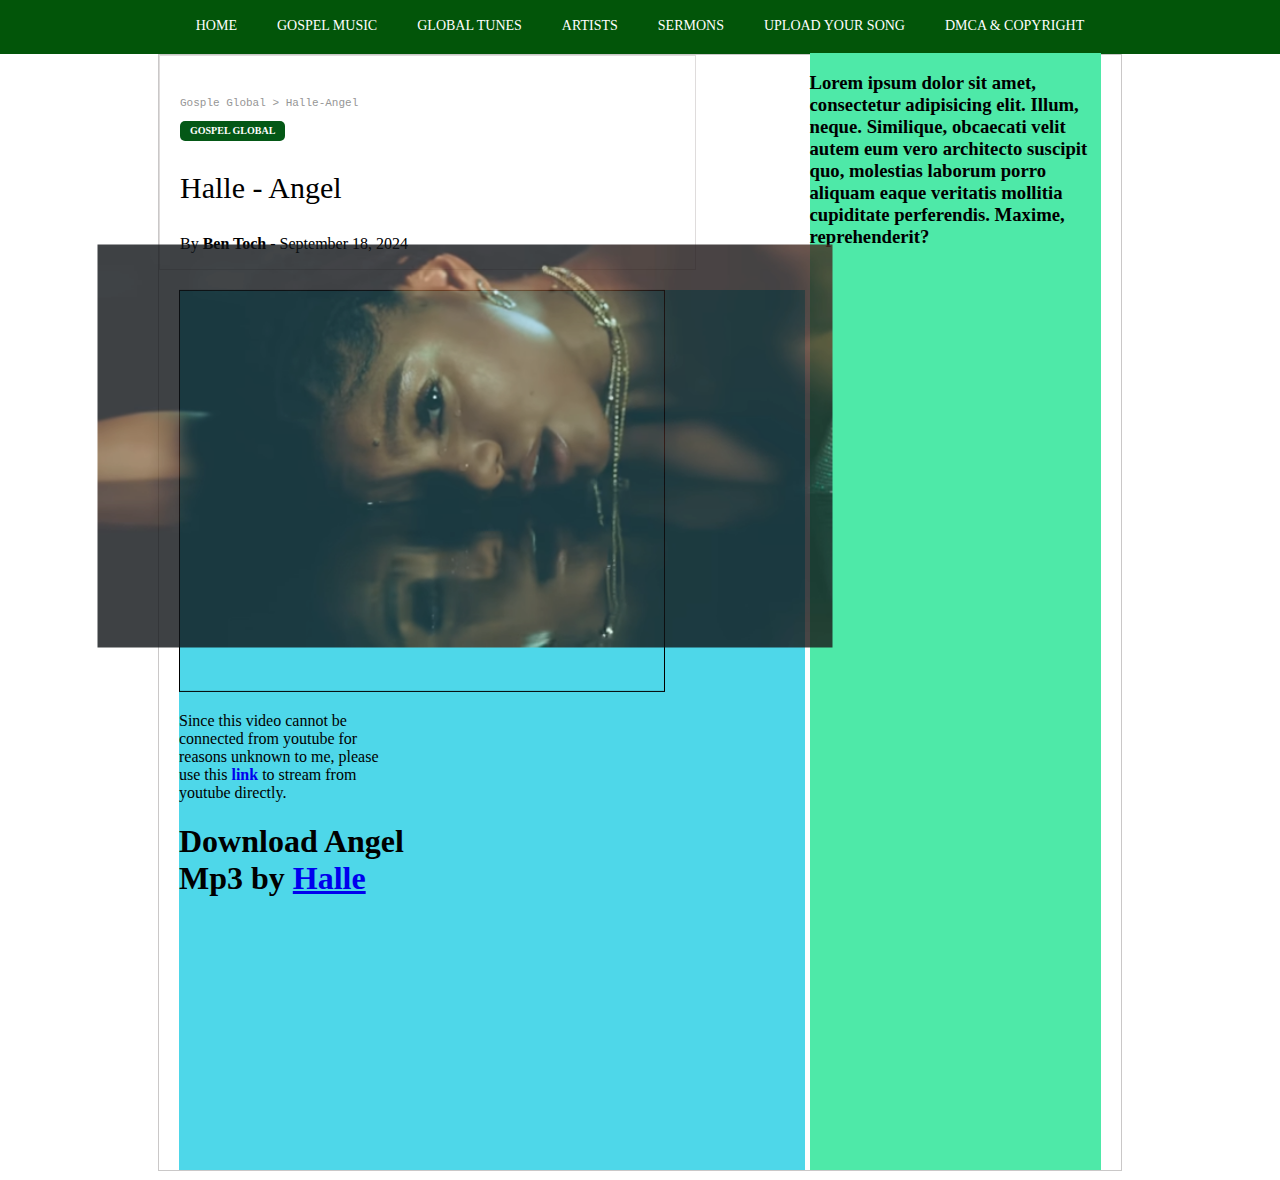
<file: index.html>
<!DOCTYPE html>
<html lang="en">

<head>
    <meta charset="UTF-8">
    <meta name="viewport" content="width=device-width, initial-scale=1.0">
    <title>Clone</title>
    <link rel="stylesheet" href="clone.css">
</head>

<body>
    <div>
        <nav class="navbar">
            <ul class="list">
                <li><a href="home.html" target="_blank"> HOME</a></li>
                <li><a href="product.html" target="_blank"> GOSPEL MUSIC</a></li>
                <li><a href="about.html" target="_blank"> GLOBAL TUNES</a></li>
                <li><a href="contact.html" target="_blank"> ARTISTS</a></li>
                <li><a href="contact.html" target="_blank"> SERMONS</a></li>
                <li><a href="contact.html" target="_blank"> UPLOAD YOUR SONG</a></li>
                <li><a href="contact.html" target="_blank"> DMCA & COPYRIGHT</a></li>
            </ul>
        </nav>
    </div>
    <main class="main">
        <div class="motherbox">
            <div class="container1">
                <pre><a href="https://www.ceenaija.com/category/gospel-global/">Gosple Global</a> > Halle-Angel</pre>
            </div>

            <div class="buttoncontainer"><a href="https://www.ceenaija.com/category/gospel-global/">
                    <p>GOSPEL GLOBAL</p>
                </a></div>
            <div id="halle">
                <p>Halle - Angel</p>
            </div>
            <div class="author">
                <p> By <a href="https://www.ceenaija.com/author/benjaminnkem/">Ben Toch</a> - September 18, 2024</p>
            </div>
        </div>


        <div class="container">
            <div class="left-section">
                <div class="video-container">
                    <figure><iframe class="video-frame" src="https://www.youtube.com/watch?v=1F76N2R3P9E"
                            allow="accelerometer; autoplay; clipboard-write; encrypted-media; gyroscope; picture-in-picture"
                            allowfullscreen> </iframe>
                        <img class="overlay" src="images/angel.png">
                        <figcaption class="fig">Since this video cannot be connected from youtube for reasons unknown to
                            me, please use this <a href="https://www.youtube.com/watch?v=1F76N2R3P9E"
                                target="_blank">link</a> to stream from youtube directly.</figcaption>
                    </figure>

                </div>
                <h1>Download Angel Mp3 by <a href="https://www.ceenaija.com/tag/halle/">Halle</a></h1>
               
            </div>
            <div class="right-section">
                <h3>Lorem ipsum dolor sit amet, consectetur adipisicing elit. Illum, neque. Similique, obcaecati velit autem eum vero architecto suscipit quo, molestias laborum porro aliquam eaque veritatis mollitia cupiditate perferendis. Maxime, reprehenderit?</h3>
            </div>
        </div>
    </main>
</body>

</html>
</file>
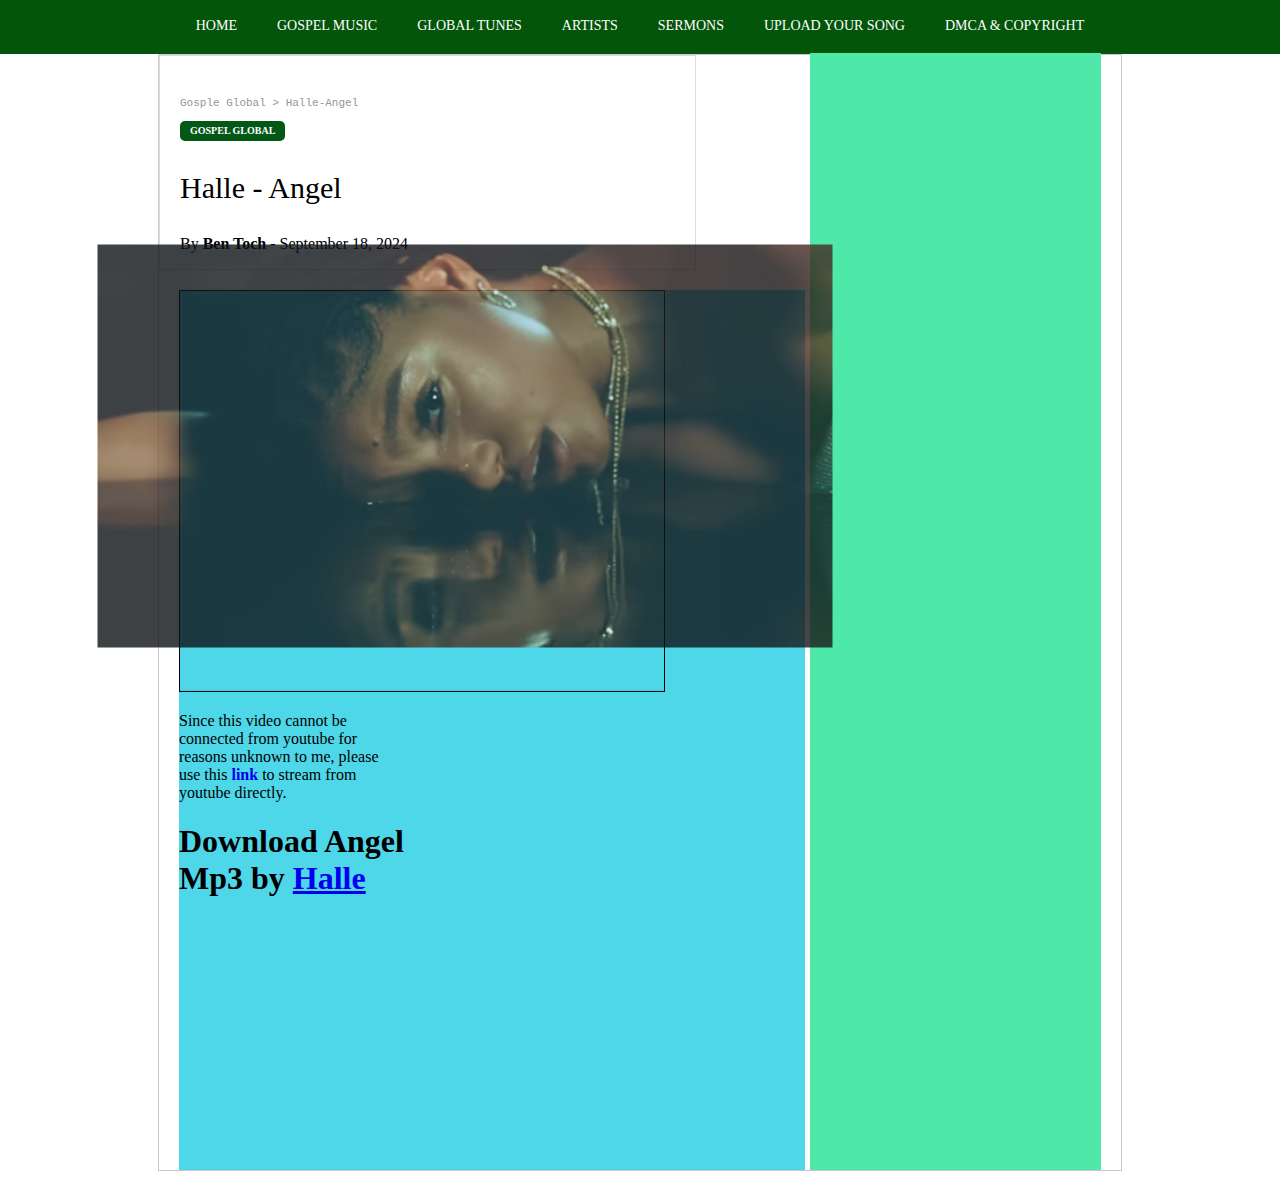
<file: clone.html>
<!DOCTYPE html>
<html lang="en">

<head>
    <meta charset="UTF-8">
    <meta name="viewport" content="width=device-width, initial-scale=1.0">
    <title>Clone</title>
    <link rel="stylesheet" href="clone.css">
</head>

<body>
    <div>
        <nav class="navbar">
            <ul class="list">
                <li><a href="home.html" target="_blank"> HOME</a></li>
                <li><a href="product.html" target="_blank"> GOSPEL MUSIC</a></li>
                <li><a href="about.html" target="_blank"> GLOBAL TUNES</a></li>
                <li><a href="contact.html" target="_blank"> ARTISTS</a></li>
                <li><a href="contact.html" target="_blank"> SERMONS</a></li>
                <li><a href="contact.html" target="_blank"> UPLOAD YOUR SONG</a></li>
                <li><a href="contact.html" target="_blank"> DMCA & COPYRIGHT</a></li>
            </ul>
        </nav>
    </div>
    <main class="main">
        <div class="motherbox">
            <div class="container1">
                <pre><a href="https://www.ceenaija.com/category/gospel-global/">Gosple Global</a> > Halle-Angel</pre>
            </div>

            <div class="buttoncontainer"><a href="https://www.ceenaija.com/category/gospel-global/">
                    <p>GOSPEL GLOBAL</p>
                </a></div>
            <div id="halle">
                <p>Halle - Angel</p>
            </div>
            <div class="author">
                <p> By <a href="https://www.ceenaija.com/author/benjaminnkem/">Ben Toch</a> - September 18, 2024</p>
            </div>
        </div>


        <div class="container">
            <div class="left-section">
                <div class="video-container">
                    <figure><iframe class="video-frame" src="https://www.youtube.com/watch?v=1F76N2R3P9E"
                            allow="accelerometer; autoplay; clipboard-write; encrypted-media; gyroscope; picture-in-picture"
                            allowfullscreen> </iframe>
                        <img class="overlay" src="images/angel.png">
                        <figcaption class="fig">Since this video cannot be connected from youtube for reasons unknown to
                            me, please use this <a href="https://www.youtube.com/watch?v=1F76N2R3P9E"
                                target="_blank">link</a> to stream from youtube directly.</figcaption>
                    </figure>

                </div>
                <h1>Download Angel Mp3 by <a href="https://www.ceenaija.com/tag/halle/">Halle</a></h1>
               
            </div>
            <div class="right-section">
            </div>
        </div>
    </main>
</body>

</html>
</file>
<file: clone.css>
.list {
    list-style-type: none;
    background-color: hsl(125, 96%, 17%);
    padding: 10px;
    overflow: hidden;
    display: flex;
    margin: -10px;
    justify-content: center;
}

.navbar a {
    font-size: 14px;
    color: hsl(0, 0%, 100%);
    text-decoration: none;
    display: block;
    padding: 10px 20px;
}

.main {
    border: 1px solid rgb(202, 200, 200);
    margin-top: 10px;
    margin-left: 150px;
    margin-right: 150px;
}

.motherbox {
    border: 1px solid rgb(223, 220, 220);
    margin-right: 425px;
}

.container1 {
    color: hsl(0, 0%, 59%);
    font-size: 11px;
    width: 200px;
    padding-top: 30px;
    margin-left: 20px;
}

.container1 a {
    text-decoration: none;
    color: inherit;
}

.container1 a:hover {
    color: hsl(0, 2%, 23%);
}

.buttoncontainer {
    margin-left: 20px;
    display: inline-block;
    line-height: 0;
    padding: 0 10px;
    background-color: hsl(133, 91%, 18%);
    text-decoration: none;
    border-radius: 5px;
    font-size: 10px;
}

.buttoncontainer a {
    text-decoration: none;
    color: hsl(0, 0%, 100%);
    font-weight: bold;
}

.buttoncontainer:hover {
    background-color: hsl(120, 87%, 25%)
}

#halle {
    width: 200px;
    margin-left: 20px;
    font-size: 30px;
}

.author {
    margin-left: 20px;
    width: 250px;
}

.author a {
    text-decoration: none;
    color: inherit;
    font-weight: bold;
}

.container {
    display: flex;
    height: 100vh;
}

.left-section {
    flex: 1;
    background-color: hsl(187, 78%, 61%);
    margin-left: 20px;
    padding-right: 334px;
    margin-top: 20px;
}

.video-container {
    width: 100%;
    margin-left:-40px;
    max-width: 560px;
    padding: 0px 0px;
    
}

.video-frame {
    width: 229%;
    height: 400px;
    border: 1px solid;
    transform: translate(0%, -4%);
    
}

.fig a {
    text-decoration: none;
    font-weight: bold;
}

.overlay {
    position: absolute;
    top: 49.5%;
    left: 36.3%;
    transform: translate(-50%, -50%);
    opacity: 0.8;
    width: 735px;
    height: 403px;
    pointer-events: none;
}

.right-section {
    flex: 1;
    background-color: hsl(155, 78%, 61%);
    margin-right: 20px;
    margin-left: 5px;
    margin-top: -217px;

}
</file>
